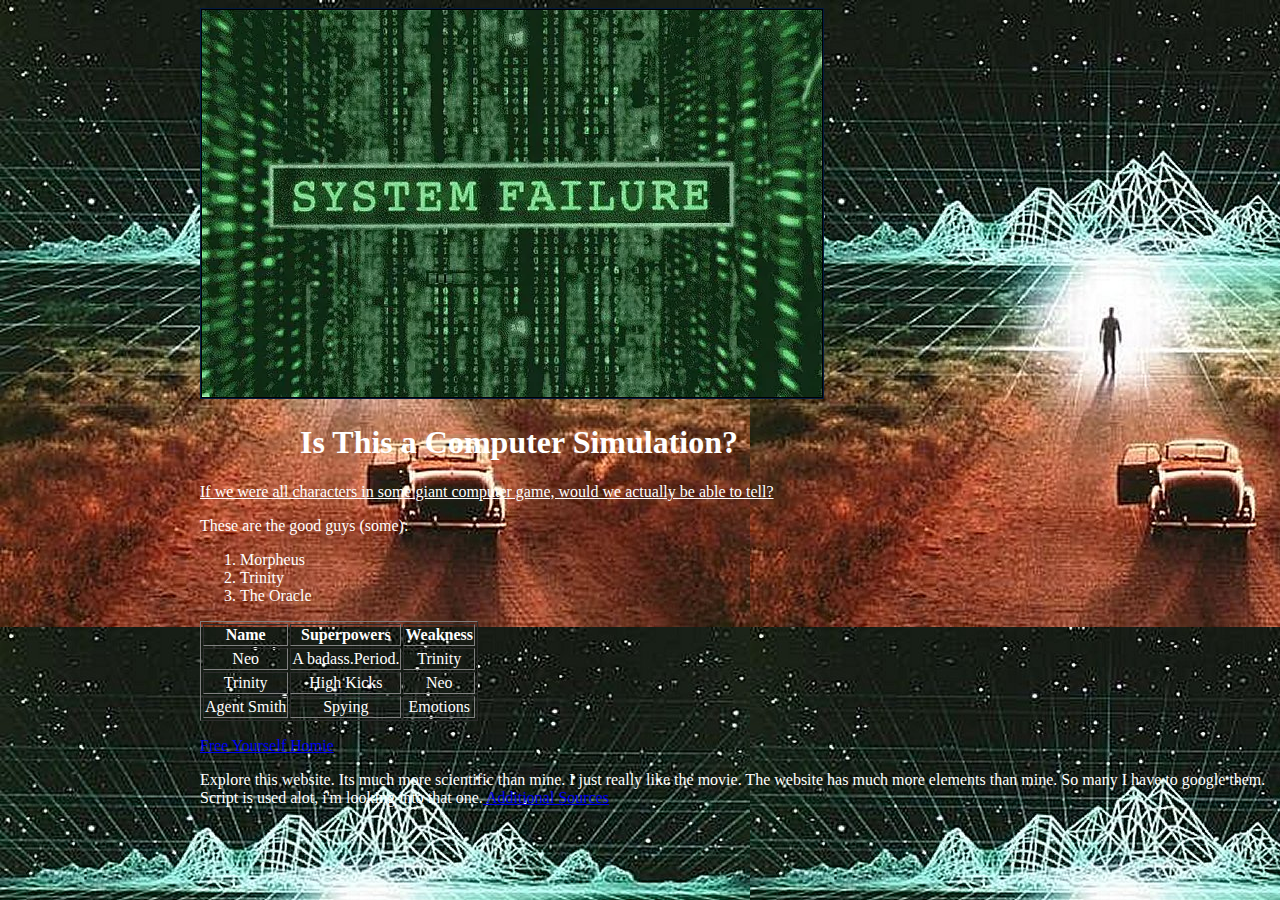
<file: index.html>
<!DOCTYPE html>
<html>
<head>
  <link rel="stylesheet" href="styles.css" type="text/css">
  <title>Welcome Neo!</title>
</head>
<body>
<img src="matrix-system-fail.jpg">
<h1>Is This a Computer Simulation?</h1>
<p class="whatif">If we were all characters in some giant computer game, would we actually be able to tell?</p>
<p> These are the good guys (some):
<ol>
  <li> Morpheus</li>
  <li> Trinity</li>
  <li> The Oracle</li>
</ol>
</p>
<p>
<table border="1">
  <tr>
    <th>Name</th>
    <th>Superpowers</th>
    <th>Weakness</th>
  </tr>
  <tr>
    <td>Neo</td>
    <td>A badass.Period.</td>
    <td>Trinity</td>
  </tr>
  <tr>
    <td>Trinity</td>
    <td>High Kicks</td>
    <td>Neo</td>
  </tr>
  <tr>
    <td>Agent Smith</td>
    <td>Spying</td>
    <td>Emotions</td>
  </tr>
</table>
</p>
<p>
<a href="befree.html">Free Yourself Homie</a>
<p id="explore"> Explore this website. Its much more scientific than mine. I just really like the movie. The website has much more elements than mine. So many I have to google them. Script is used alot, i'm looking into that one.<a href="https://www.scientificamerican.com/article/are-we-living-in-a-computer-simulation/"> Additional Sources</a></p>


</body>
</html>
</file>
<file: styles.css>
body {
  background-color: green;
  margin-left:200px;
  background-image: url("computersimulation4.jpg");
  color:white;

}

#red {
  color: red;
}

img {
   padding:1px;
   border:1px solid #021a40;
   background-color:black;

}
h1 {
  padding-left: 100px;
}

table {
    text-align: center;
  }
#explore {
 font-family:cursive;

}

.whatif {
  text-decoration: underline;
}

a:visited {
  color:hotpink;
}

@media only screen and (max-width: 500px){
  body {
    font-size: small;
  }
}
</file>
